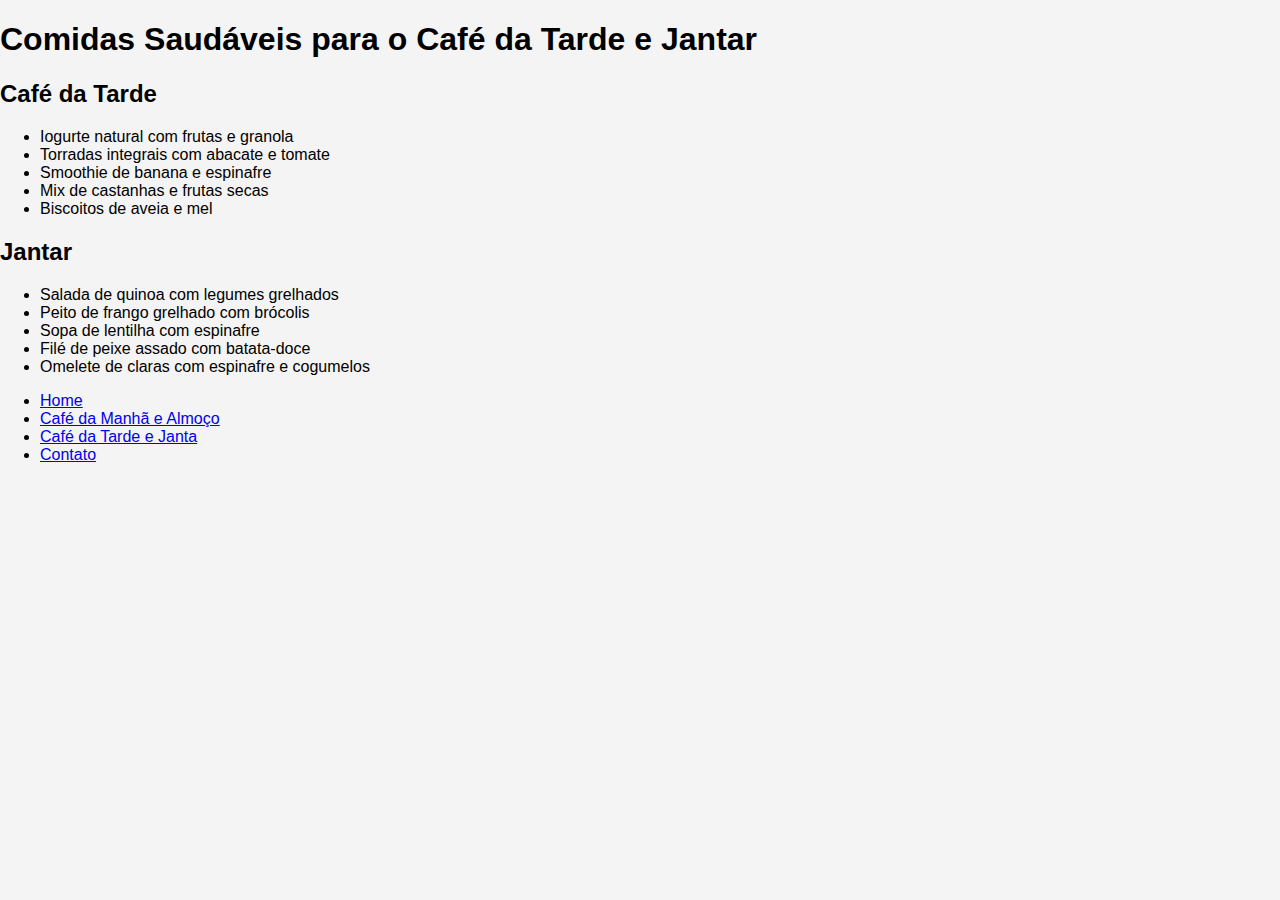
<file: index.html>
<!DOCTYPE html>
<html lang="pt-BR">
<head><style class="style.css"></style>
    <meta charset="UTF-8">
    <meta name="viewport" content="width=device-width, initial-scale=1.0">
    <title>Comidas Saudáveis</title>
    <link rel="stylesheet" href="style.css">
</head>
<body>

    <h1>Comidas Saudáveis para o Café da Tarde e Jantar</h1>

    <h2>Café da Tarde</h2>
    <ul>
        <li>Iogurte natural com frutas e granola</li>
        <li>Torradas integrais com abacate e tomate</li>
        <li>Smoothie de banana e espinafre</li>
        <li>Mix de castanhas e frutas secas</li>
        <li>Biscoitos de aveia e mel</li>
    </ul>

    <h2>Jantar</h2>
    <ul>
        <li>Salada de quinoa com legumes grelhados</li>
        <li>Peito de frango grelhado com brócolis</li>
        <li>Sopa de lentilha com espinafre</li>
        <li>Filé de peixe assado com batata-doce</li>
        <li>Omelete de claras com espinafre e cogumelos</li>
    </ul><ul>
        <li><a href="ex1.html">Home</a></li>
        <li><a href="ex2.html">Café da Manhã e Almoço</a></li>
        <li><a href="index.html">Café da Tarde e Janta</a></li>
        <li><a href="ex4.html">Contato</a></li>
    </ul>

</body>
</html>
</file>
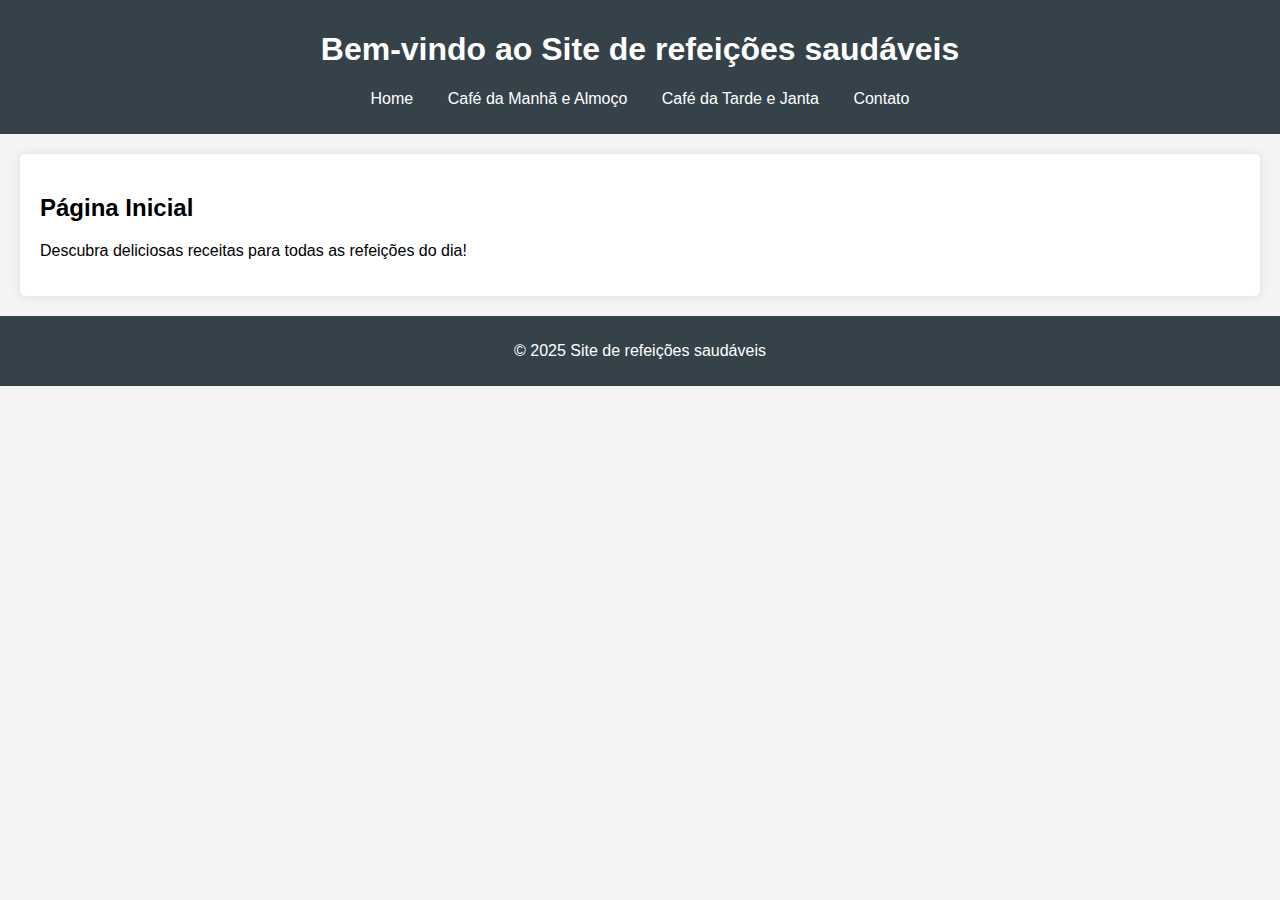
<file: ex1.html>
<!DOCTYPE html>
<html lang="pt-BR">
<head><style class="style.css"></style>
    <meta charset="UTF-8">
    <meta name="viewport" content="width=device-width, initial-scale=1.0">
    <link rel="stylesheet" href="style.css">
    <title>Home - Site de refeições saudáveis</title>
</head>
<body>
    <header>
        <h1>Bem-vindo ao Site de refeições saudáveis</h1>
        <nav>
            <ul>
                <li><a href="ex1.html">Home</a></li>
                <li><a href="ex2.html">Café da Manhã e Almoço</a></li>
                <li><a href="index.html">Café da Tarde e Janta</a></li>
                <li><a href="ex4.html">Contato</a></li>
            </ul>
        </nav>
    </header>
    <main>
        <h2>Página Inicial</h2>
        <p>Descubra deliciosas receitas para todas as refeições do dia!</p>
    </main>
    <footer>
        <p>&copy; 2025 Site de refeições saudáveis</p>
    </footer>
</body>
</html>
</file>
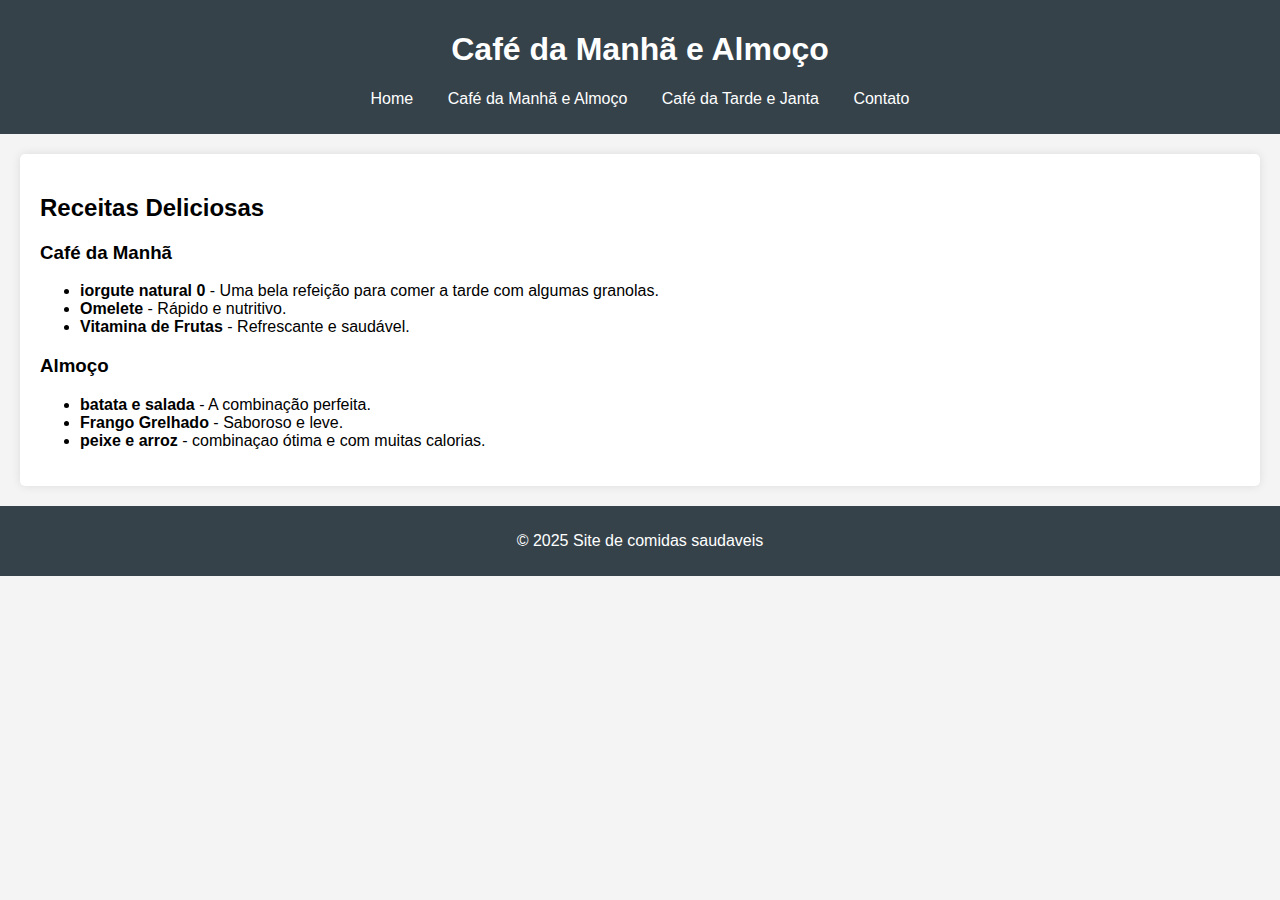
<file: ex2.html>
<!DOCTYPE html>
<html lang="pt-BR">
<head><style class="css"></style>
    <meta charset="UTF-8">
    <meta name="viewport" content="width=device-width, initial-scale=1.0">
    <link rel="stylesheet" href="style.css">
    <title>Café da Manhã e Almoço - Site de comidas saudável</title>
</head>
<body>
    <header>
        <h1>Café da Manhã e Almoço</h1>
        <nav>
            <ul>
                <li><a href="ex1.html">Home</a></li>
                <li><a href="ex2.html">Café da Manhã e Almoço</a></li>
                <li><a href="index.html">Café da Tarde e Janta</a></li>
                <li><a href="ex4.html">Contato</a></li>
            </ul>
        </nav>
    </header>
    <main>
        <h2>Receitas Deliciosas</h2>
        <h3>Café da Manhã</h3>
        <ul>
            <li><strong>iorgute natural 0</strong> - Uma bela refeição para comer a tarde com algumas granolas.</li>
            <li><strong>Omelete</strong> - Rápido e nutritivo.</li>
            <li><strong>Vitamina de Frutas</strong> - Refrescante e saudável.</li>
        </ul>
        <h3>Almoço</h3>
        <ul>
            <li><strong>batata e salada</strong> - A combinação perfeita.</li>
            <li><strong>Frango Grelhado</strong> - Saboroso e leve.</li>
            <li><strong>peixe e arroz</strong> - combinaçao ótima e com muitas calorias.</li>
        </ul>
    </main>
    <footer>
        <p>&copy; 2025 Site de comidas saudaveis</p>
    </footer>
</body>
</html>
</file>
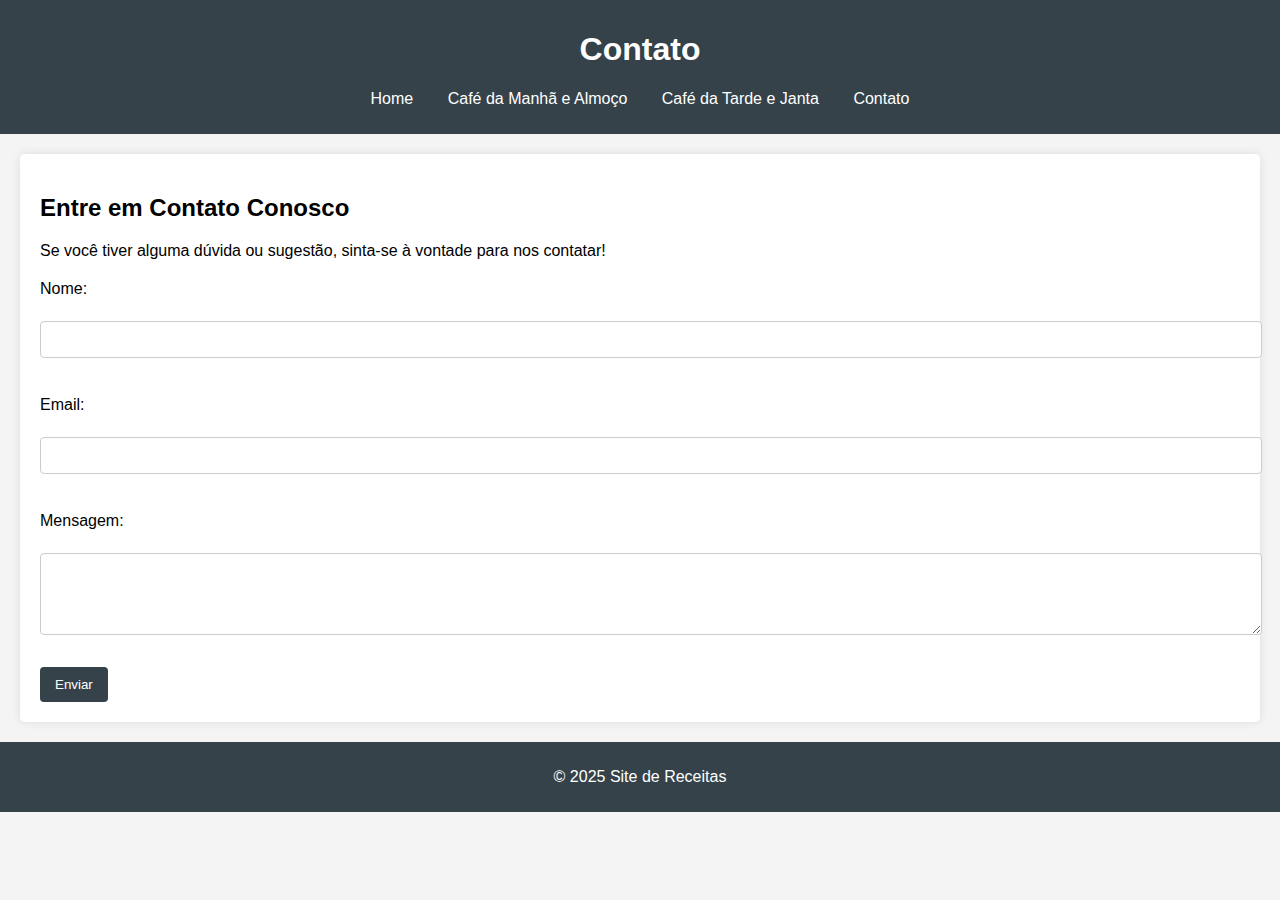
<file: ex4.html>
<!DOCTYPE html>
<html lang="pt-BR">
<head>
    <meta charset="UTF-8">
    <meta name="viewport" content="width=device-width, initial-scale=1.0">
    <link rel="stylesheet" href="style.css">
    <title>Contato - Site de Receitas</title>
</head>
<body>
    <header>
        <h1>Contato</h1>
        <nav>
            <ul>
                <li><a href="ex1.html">Home</a></li>
                <li><a href="ex2.html">Café da Manhã e Almoço</a></li>
                <li><a href="index.html">Café da Tarde e Janta</a></li>
                <li><a href="ex4.html">Contato</a></li>
            </ul>
        </nav>
    </header>
    <main>
        <h2>Entre em Contato Conosco</h2>
        <p>Se você tiver alguma dúvida ou sugestão, sinta-se à vontade para nos contatar!</p>
        <form>
            <label for="nome">Nome:</label><br>
            <input type="text" id="nome" name="nome" required><br><br>
            <label for="email">Email:</label><br>
            <input type="email" id="email" name="email" required><br><br>
            <label for="mensagem">Mensagem:</label><br>
            <textarea id="mensagem" name="mensagem" rows="4" required></textarea><br><br>
            <input type="submit" value="Enviar">
        </form>
    </main>
    <footer>
        <p>&copy; 2025 Site de Receitas</p>
    </footer>
</body>
</html>
</file>
<file: style.css>
body {
    font-family: Arial, sans-serif;
    margin: 0;
    padding: 0;
    background-color: #f4f4f4;
}

header {
    background: #35424a;
    color: #ffffff;
    padding: 10px 0;
    text-align: center;
}

nav ul {
    list-style: none;
    padding: 0;
}

nav ul li {
    display: inline;
    margin: 0 15px;
}

nav ul li a {
    color: #ffffff;
    text-decoration: none;
}

main {
    padding: 20px;
    background: #ffffff;
    margin: 20px;
    border-radius: 5px;
    box-shadow: 0 0 10px rgba(0, 0, 0, 0.1);
}

footer {
    text-align: center;
    padding: 10px 0;
    background: #35424a;
    color: #ffffff;
    position: relative;
    bottom: 0;
    width: 100%;
}

form {
    margin-top: 20px;
}

form label {
    display: block;
    margin: 10px 0 5px;
}

form input[type="text"],
form input[type="email"],
form textarea {
    width: 100%;
    padding: 10px;
    margin-bottom: 10px;
    border: 1px solid #ccc;
    border-radius: 4px;
}

form input[type="submit"] {
    background: #35424a;
    color: #ffffff;
    border: none;
    padding: 10px 15px;
    cursor: pointer;
    border-radius: 4px;
}

form input[type="submit"]:hover {
    background: #45a049;
}
</file>
